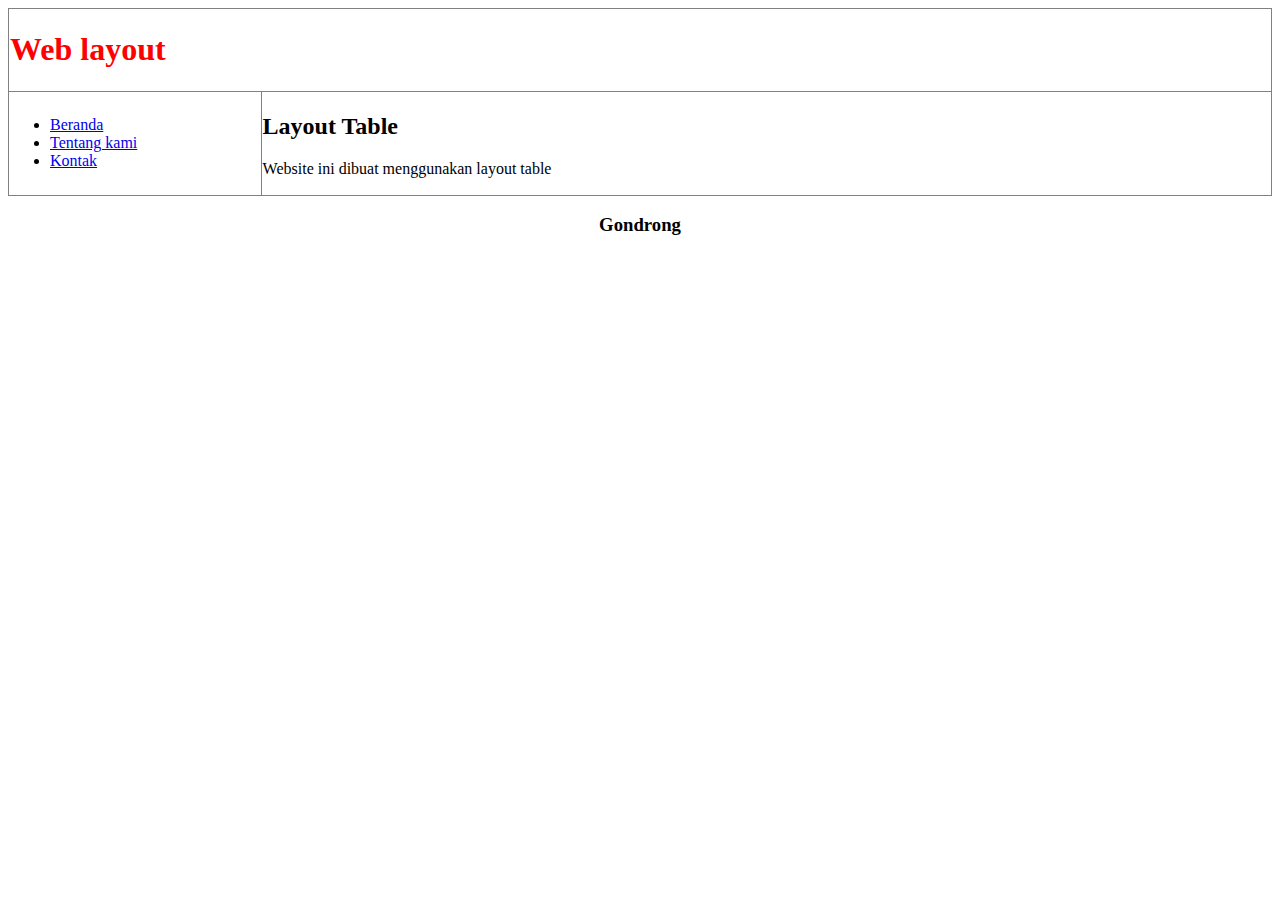
<file: week3/index.html>
<!DOCTYPE html>
<html lang="en">
<head>
    <meta charset="UTF-8">
    <meta name="viewport" content="width=device-width, initial-scale=1.0">
    <title>table layout</title>
</head>
<body>
    <table border="1" style="width: 100%; border-collapse: collapse;">
    <tr>
        <td colspan="2">
            <h1 style="color: red;">Web layout</h1>
        </td>
    </tr>
    <tr>
        <td style="width: 20%;">
        <ul>
            <li> <a href="#">Beranda</a></li>
            <li> <a href="#">Tentang kami</a></li>
            <li> <a href="#">Kontak</a></li>
        </ul>
        </td>
        <td>
            <h2>Layout Table</h2>
            <p>Website ini dibuat menggunakan layout table</p>
        </td>
    </tr>
</table>
    <footer style="text-align: center;">
        <h3>Gondrong</h3>
    </footer>
</body>
</html>
</file>
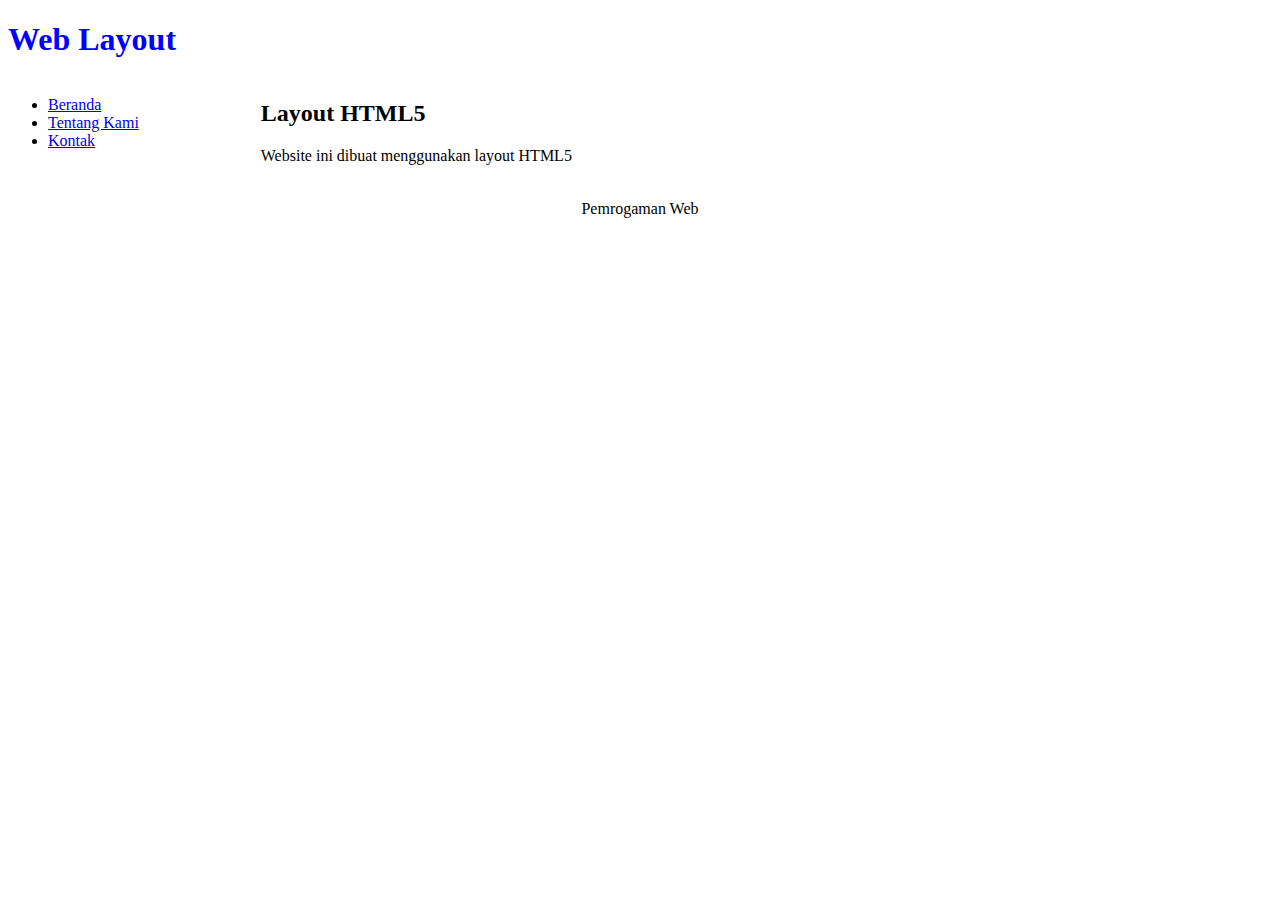
<file: week4/index.html>
<!DOCTYPE html>
<html lang="en">
<head>
    <meta charset="UTF-8">
    <meta name="viewport" content="width=device-width, initial-scale=1.0">
    <title>HTMl Layout</title>
    <style type="text/css">
        header{
            color: blue;
        }
        aside{
            width: 20%;
            float: left;
            min-height: 120px;
        }
        section{
            width: 80%;
            float: left;
            min-height: 120px;
        }
        footer{
            text-align: center;
        }
    </style>
</head>
<body>
    <header>
        <h1>Web Layout</h1>
    </header>
    <aside>
        <ul>
            <li><a href="#">Beranda</a></li>
            <li><a href="#">Tentang Kami</a></li>
            <li><a href="#">Kontak</a></li>
        </ul>
    </aside>
    <section>
        <h2>Layout HTML5</h2>
        <p>Website ini dibuat menggunakan layout HTML5</p>
    </section>
    <footer>
        <p>Pemrogaman Web</p>
    </footer>
</body>
</html>
</file>
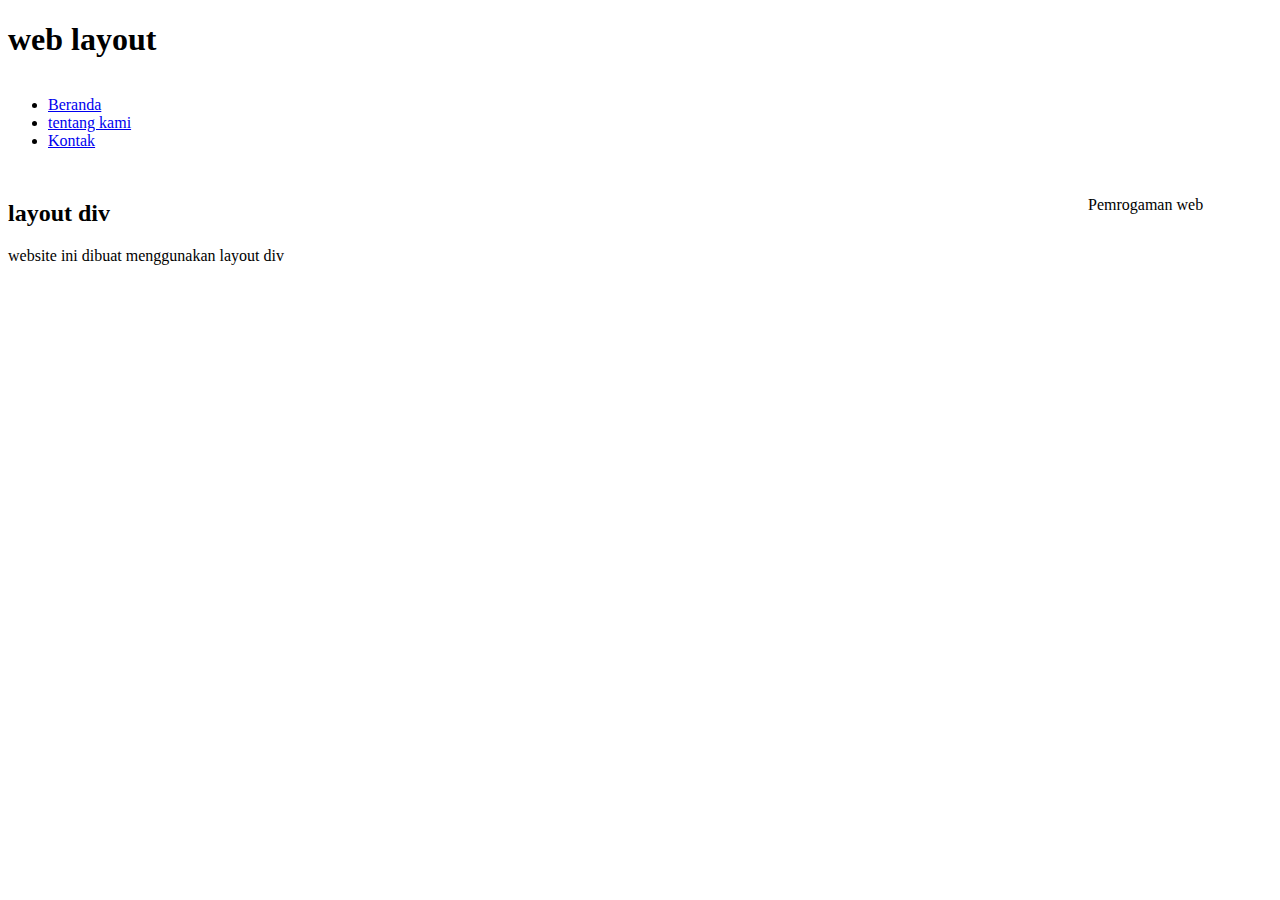
<file: week4/div.html>
<!DOCTYPE html>
<html lang="en">
<head>
    <meta charset="UTF-8">
    <meta name="viewport" content="width=device-width, initial-scale=1.0">
    <title>div layout</title><link rel="stylesheet" href="style.css">
</head>
<body>
    <div class="container">
        <div class="header">
            <h1>web layout</h1>
        </div>
        <div class="wrapper">
            <div class="nav">
                <ul>
                    <li><a href="#">Beranda</a></li>
                    <li><a href="#">tentang kami</li>
                    <li><a href="#">Kontak</a></li>
                </ul>
            </div>
        </div>
        <div class="section">
            <h2>layout div</h2>
            <p>website ini dibuat menggunakan layout div</p>
        </div>
        <div class="footer">
            <p>Pemrogaman web</p>
        </div>
    </div>
</body>
</html>
</file>
<file: week4/style.css>
.container{
    width: 100%;
}
.wrapper{
    width: 100%;
    min-height: 100px;
}
.nav, .section{
    float: left;
}
.nav{
    width: 10%;
}
.section{
    width: 80%;
}
.footer{
    text-align: center;
}
</file>
